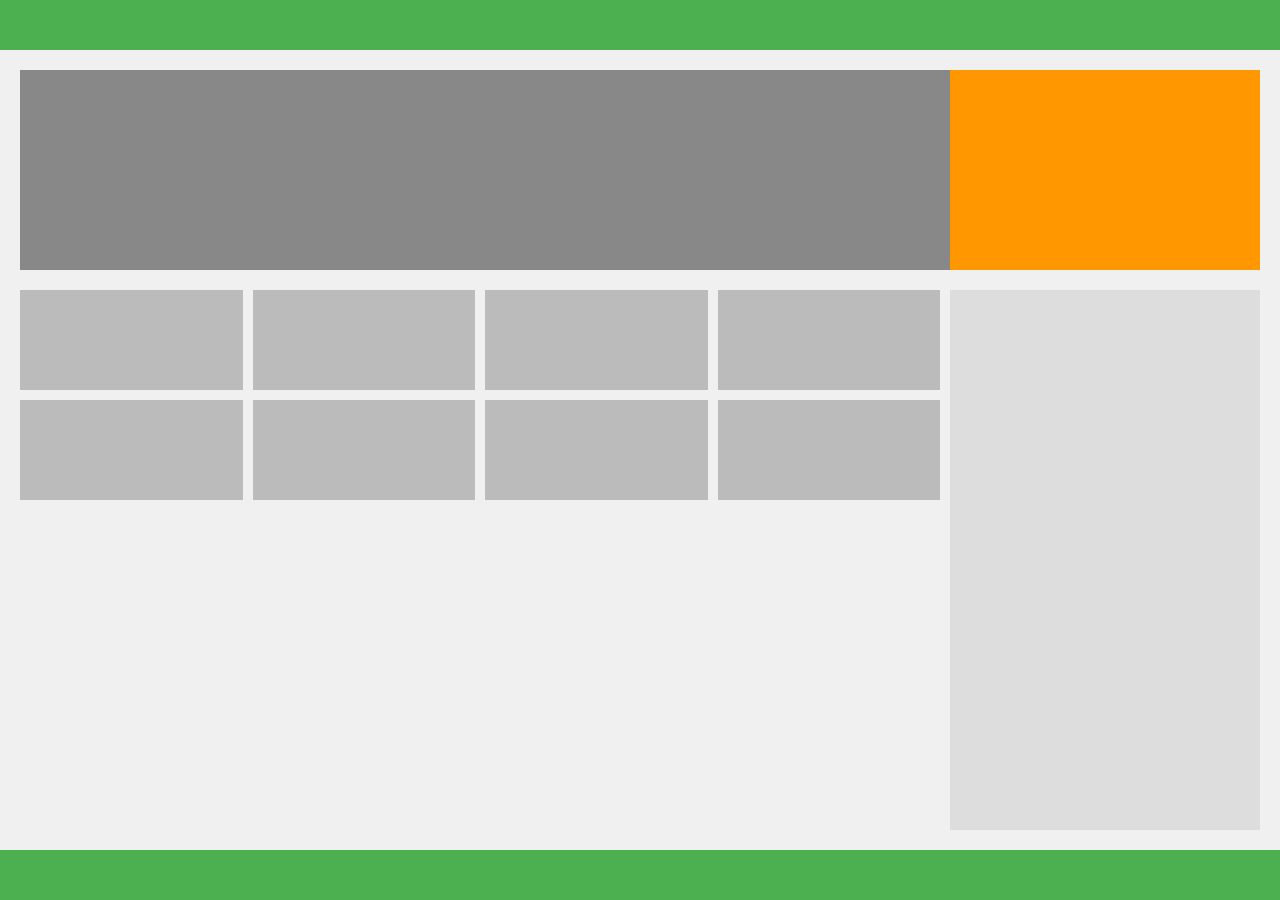
<file: index.html>
<!DOCTYPE html>
<html lang="en">
<head>
  <meta charset="UTF-8">
  <meta name="viewport" content="width=device-width, initial-scale=1.0">
  <title>Flexbox Layout</title>
  <link rel="stylesheet" href="style.css">
</head>
<body>
  <div class="container">
    <div class="top-bar"></div>
    <div class="content">
      <div class="main-content">
        <div class="main-image"></div>
        <div class="grid">
          <div class="grid-item"></div>
          <div class="grid-item"></div>
          <div class="grid-item"></div>
          <div class="grid-item"></div>
          <div class="grid-item"></div>
          <div class="grid-item"></div>
          <div class="grid-item"></div>
          <div class="grid-item"></div>
        </div>
      </div>
      <div class="sidebar">
        <div class="ad"></div>
        <div class="sidebar-content"></div>
      </div>
    </div>
    <div class="footer"></div>
  </div>
</body>
</html>
</file>
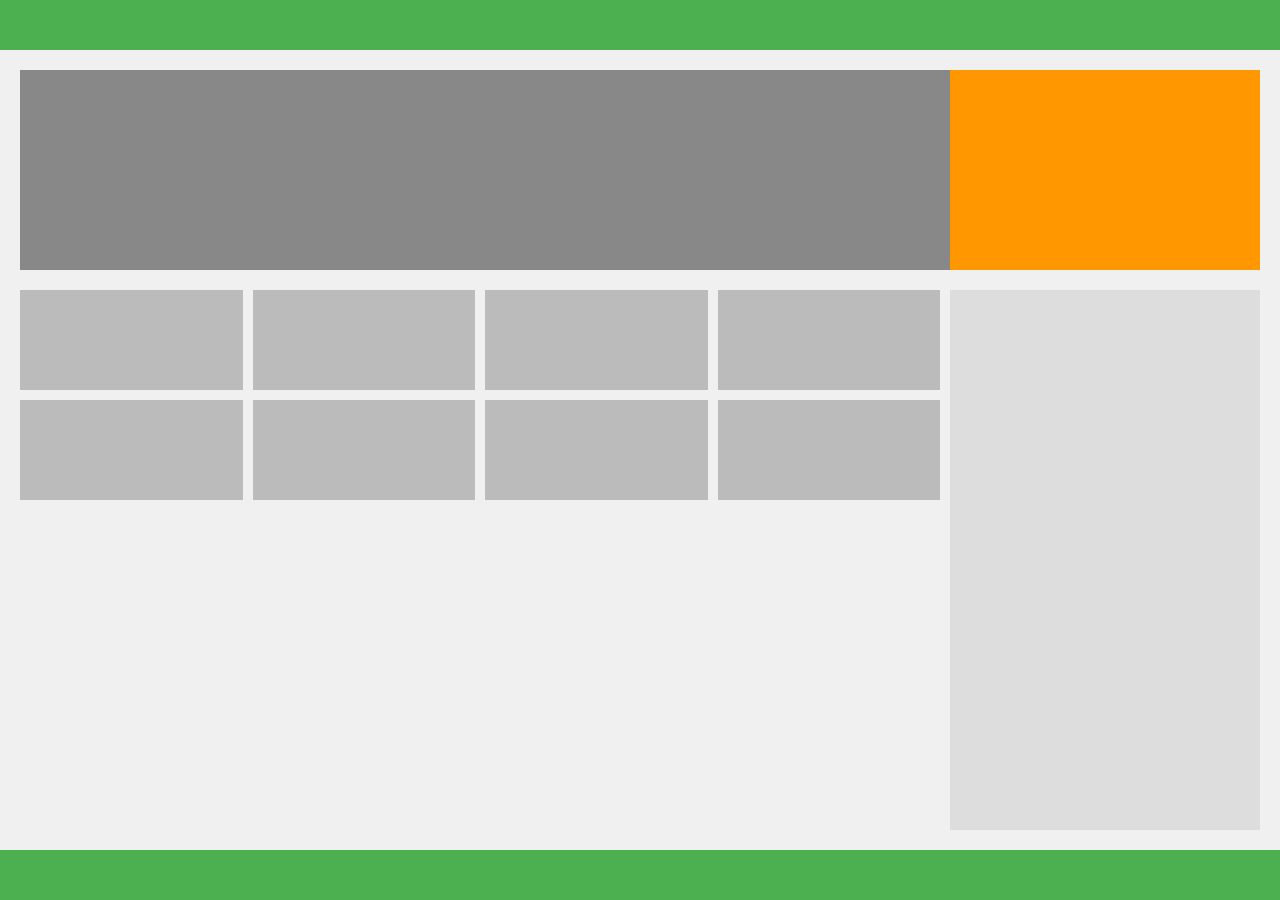
<file: ex5/index.html>
<!DOCTYPE html>
<html lang="en">
<head>
  <meta charset="UTF-8">
  <meta name="viewport" content="width=device-width, initial-scale=1.0">
  <title>Flexbox Layout</title>
  <link rel="stylesheet" href="style.css">
</head>
<body>
  <div class="container">
    <div class="top-bar"></div>
    <div class="content">
      <div class="main-content">
        <div class="main-image"></div>
        <div class="grid">
          <div class="grid-item"></div>
          <div class="grid-item"></div>
          <div class="grid-item"></div>
          <div class="grid-item"></div>
          <div class="grid-item"></div>
          <div class="grid-item"></div>
          <div class="grid-item"></div>
          <div class="grid-item"></div>
        </div>
      </div>
      <div class="sidebar">
        <div class="ad"></div>
        <div class="sidebar-content"></div>
      </div>
    </div>
    <div class="footer"></div>
  </div>
</body>
</html>
</file>
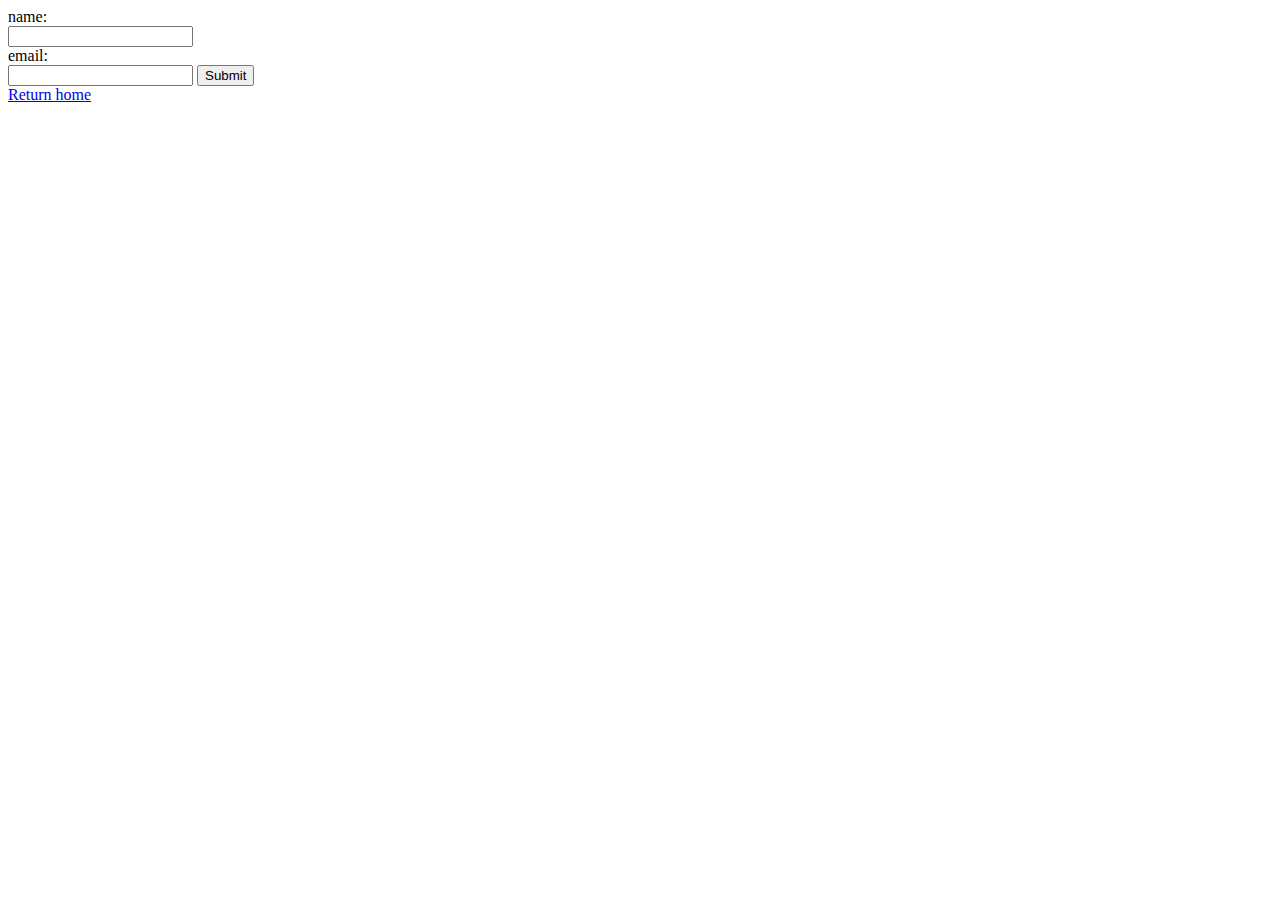
<file: ex1/Contact_Me.html>
<!DOCTYPE html>
<html>
<head>
    <title>Contact Me</title>
</head>
<body>
    <form>
        <label for="name">name:</label><br>
        <input type="text" id="name" name="name"><br>
        <label for="email">email:</label><br>
        <input type="email" id="email" name="email">
        <input type="submit" value="Submit">

    </form>
    <a href="index.html" ">Return home</a>

</body>
</html>
</file>
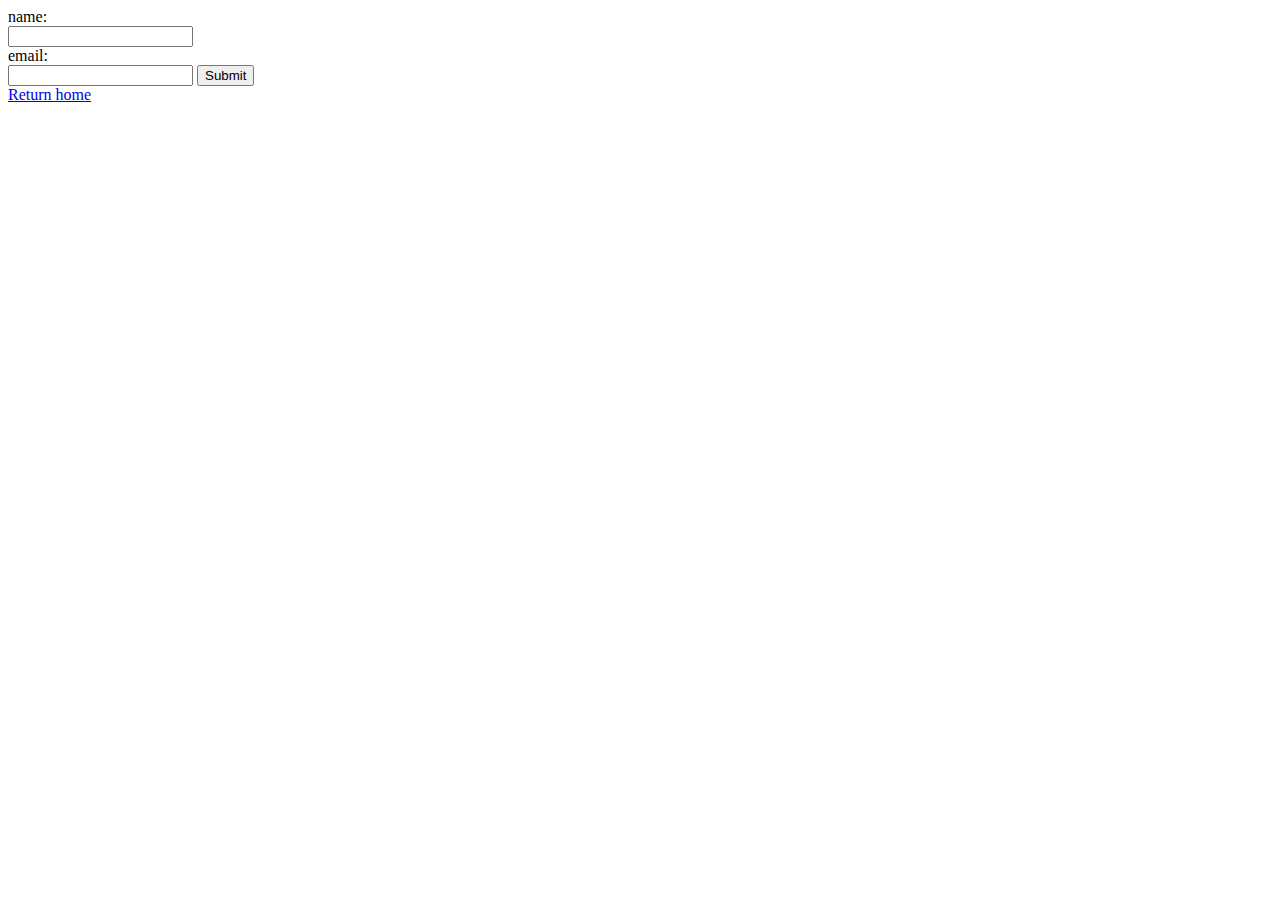
<file: GSG/Contact_Me.html>
<!DOCTYPE html>
<html>
<head>
    <title>Contact Me</title>
</head>
<body>
    <form>
        <label for="name">name:</label><br>
        <input type="text" id="name" name="name"><br>
        <label for="email">email:</label><br>
        <input type="email" id="email" name="email">
        <input type="submit" value="Submit">

    </form>
    <a href="index.html" ">Return home</a>

</body>
</html>
</file>
<file: style.css>
* {
    margin: 0;
    padding: 0;
    box-sizing: border-box;
  }
  
  body {
    font-family: Arial, sans-serif;
    background-color: #f9f9f9; /* Light background color */
  }
  
  .container {
    display: flex;
    flex-direction: column;
    width: 100%;
    height: 100vh;
  }
  
  .top-bar {
    height: 50px;
    background-color: #4CAF50; /* Green top bar */
  }
  
  .content {
    display: flex;
    flex: 1;
    background-color: #f0f0f0;
    padding: 20px;
  }
  
  .main-content {
    flex: 3;
    display: flex;
    flex-direction: column;
  }
  
  .main-image {
    height: 200px;
    background-color: #888;
    background-image: url('https://via.placeholder.com/800x200'); /* Placeholder image */
    background-size: cover;
    background-position: center;
    margin-bottom: 20px;
  }
  
  .grid {
    display: flex;
    flex-wrap: wrap;
    gap: 10px;
  }
  
  .grid-item {
    width: calc(25% - 10px);
    height: 100px;
    background-color: #bbb;
  }
  
  .sidebar {
    flex: 1;
    display: flex;
    flex-direction: column;
    gap: 20px;
  }
  
  .ad {
    background-color: #ff9800; /* Orange ad section */
    height: 200px;
  }
  
  .sidebar-content {
    flex-grow: 1;
    background-color: #ddd;
  }
  
  .footer {
    height: 50px;
    background-color: #4CAF50; /* Green footer */
  }
</file>
<file: ex5/style.css>
* {
    margin: 0;
    padding: 0;
    box-sizing: border-box;
  }
  
  body {
    font-family: Arial, sans-serif;
    background-color: #f9f9f9; /* Light background color */
  }
  
  .container {
    display: flex;
    flex-direction: column;
    width: 100%;
    height: 100vh;
  }
  
  .top-bar {
    height: 50px;
    background-color: #4CAF50; /* Green top bar */
  }
  
  .content {
    display: flex;
    flex: 1;
    background-color: #f0f0f0;
    padding: 20px;
  }
  
  .main-content {
    flex: 3;
    display: flex;
    flex-direction: column;
  }
  
  .main-image {
    height: 200px;
    background-color: #888;
    background-image: url('https://via.placeholder.com/800x200'); /* Placeholder image */
    background-size: cover;
    background-position: center;
    margin-bottom: 20px;
  }
  
  .grid {
    display: flex;
    flex-wrap: wrap;
    gap: 10px;
  }
  
  .grid-item {
    width: calc(25% - 10px);
    height: 100px;
    background-color: #bbb;
  }
  
  .sidebar {
    flex: 1;
    display: flex;
    flex-direction: column;
    gap: 20px;
  }
  
  .ad {
    background-color: #ff9800; /* Orange ad section */
    height: 200px;
  }
  
  .sidebar-content {
    flex-grow: 1;
    background-color: #ddd;
  }
  
  .footer {
    height: 50px;
    background-color: #4CAF50; /* Green footer */
  }
</file>
